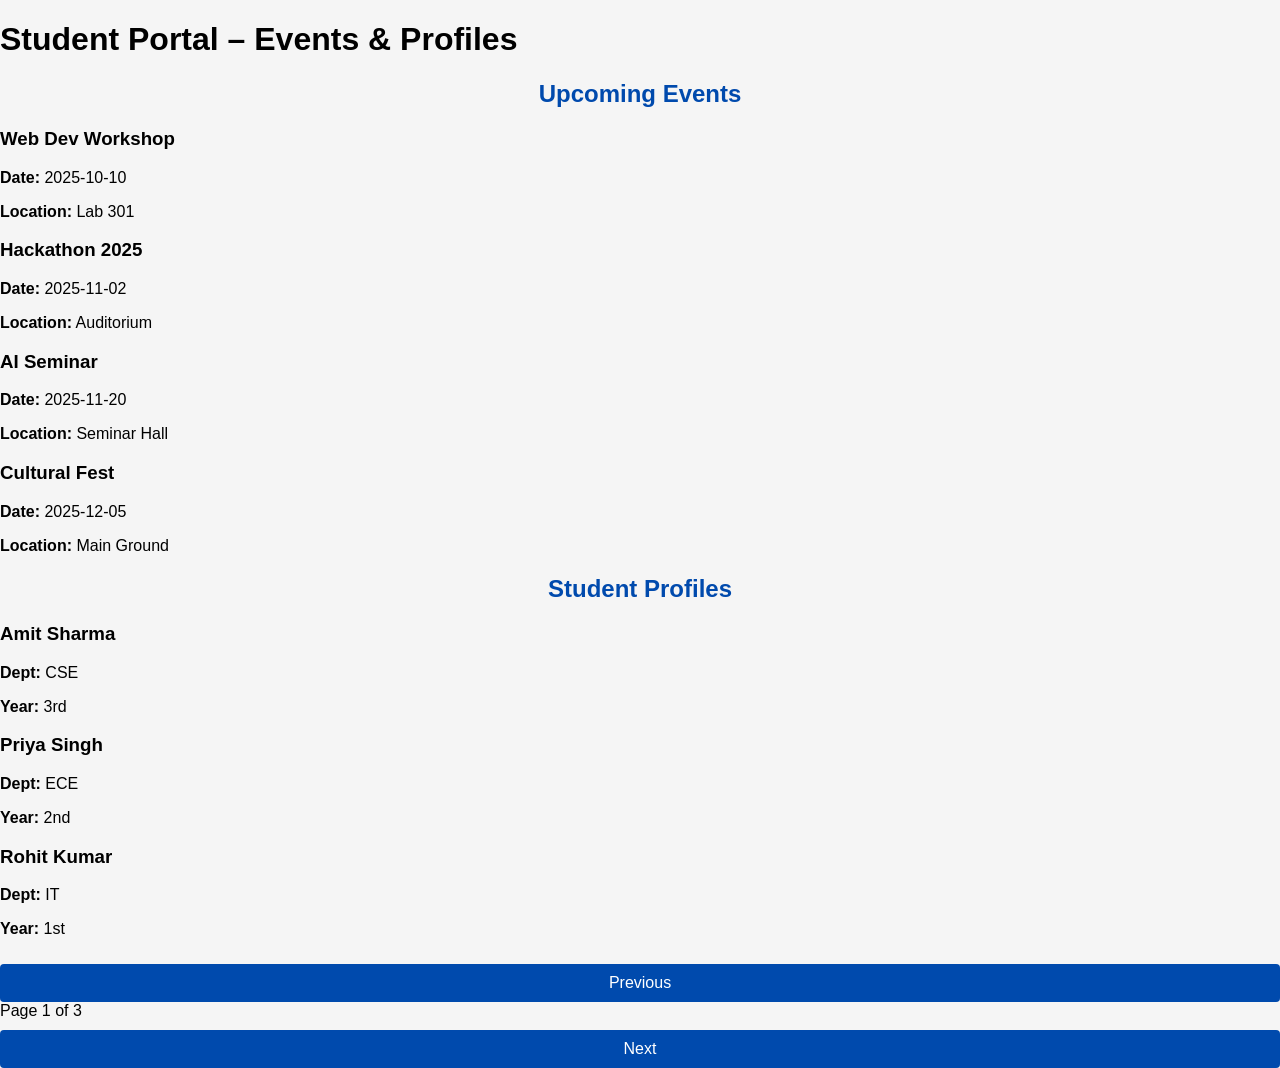
<file: index.html>
<!DOCTYPE html>
<html lang="en">
<head>
  <meta charset="UTF-8">
  <title>Student & Event Portal</title>
  <link rel="stylesheet" href="style.css">
</head>
<body>

  <header>
    <h1>Student Portal – Events & Profiles</h1>
  </header>

  <!-- Event List -->
  <section class="events-section">
    <h2>Upcoming Events</h2>
    <div id="eventList" class="event-list"></div>
  </section>

  <!-- Student Profiles -->
  <section class="students-section">
    <h2>Student Profiles</h2>
    <div id="studentList" class="student-list"></div>

    <!-- Pagination -->
    <div class="pagination">
      <button id="prevBtn">Previous</button>
      <span id="pageInfo"></span>
      <button id="nextBtn">Next</button>
    </div>
  </section>

  <script src="script.js"></script>
</body>
</html>
</file>
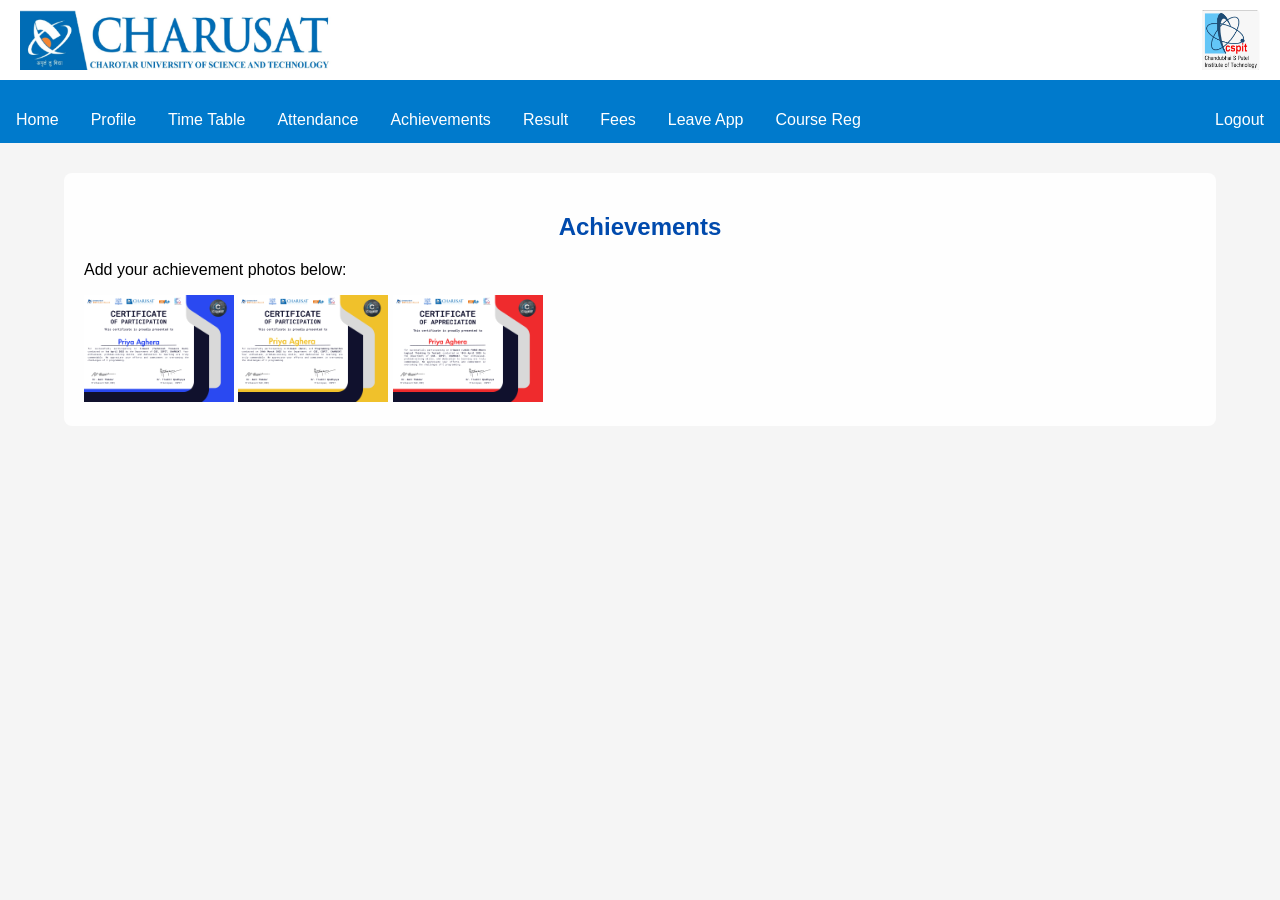
<file: achievement.html>
<!DOCTYPE html>
<html>
<head>
  <title>Achievements</title>
  <link rel="stylesheet" href="style.css">
  <style>
  
body {
  font-family: Arial, sans-serif;
  margin: 0;
  background-size: cover;
  background-position: center;
  background-repeat: no-repeat;
  background-attachment: fixed;
  text-align: center;
}


.header {
  background-color: white;
  padding: 10px 20px;
  display: flex;
  justify-content: space-between;
  align-items: center;
  border-bottom: 2px solid #007acc;
  flex-wrap: wrap;
}

.header img {
  height: 60px;
  max-width: 100%;
}


.navbar {
  background-color: #007acc;
  overflow: hidden;
  display: flex;
  justify-content: space-between;
  flex-wrap: wrap;
}

.nav-left,
.nav-right {
  display: flex;
  flex-wrap: wrap;
}

.navbar a {
  color: white;
  padding: 14px 16px;
  text-decoration: none;
  display: block;
}

.navbar a:hover {
  background-color: #005f99;
}


.section {
  background-color: rgba(255, 255, 255, 0.9);
  margin: 30px auto;
  padding: 20px;
  width: 90%;
  max-width: 1200px;
  border-radius: 8px;
  box-sizing: border-box;
  text-align: left;
}

form p {
  margin: 15px 0;
}

form input {
  padding: 8px;
  margin-left: 10px;
}

form button {
  padding: 8px 16px;
  background-color: #007acc;
  color: white;
  border: none;
  border-radius: 4px;
}

form button:hover {
  background-color: #005f99;
}


.section table {
  width: 100%;
  border-collapse: collapse;
}

.section th,
.section td {
  padding: 10px;
  border: 1px solid #ccc;
  text-align: center;
}

.section table {
  overflow-x: auto;
  display: block;
  white-space: nowrap;
}

.section table::-webkit-scrollbar {
  height: 8px;
}

.section table::-webkit-scrollbar-thumb {
  background-color: #007acc;
  border-radius: 4px;
}

.section table::-webkit-scrollbar-track {
  background: #f1f1f1;
}

.section .achievement-images {
  display: flex;
  flex-wrap: wrap;
  justify-content: center;
  gap: 15px;
}

.section .achievement-images img {
  border-radius: 8px;
  max-width: 100%;
  height: auto;
}


@media (max-width: 1024px) {
  .section .achievement-images img {
    width: calc(50% - 15px);
  }
}

@media (max-width: 768px) {
  .header {
    flex-direction: column;
    align-items: center;
    text-align: center;
  }

  .header img {
    margin: 10px 0;
    height: auto;
    max-height: 60px;
    max-width: 90%;
  }

  .navbar {
    flex-direction: column;
    align-items: center;
  }

  .nav-left, .nav-right {
    flex-direction: column;
    width: 100%;
    text-align: center;
  }

  .navbar a {
    padding: 10px;
    width: 100%;
  }

  .section {
    width: 95%;
    padding: 15px;
  }

  form p {
    display: flex;
    flex-direction: column;
    align-items: flex-start;
  }

  form input {
    margin: 5px 0 0 0;
    width: 100%;
    box-sizing: border-box;
  }

  .section table {
    font-size: 0.9rem;
  }

  .section .achievement-images img {
    width: 100%;
  }

@media (max-width: 768px) {
  .section {
    display: flex;
    flex-direction: column;
    align-items: center;
  }

  .section img {
    display: block;
    width: 90%;
    max-width: 300px;
    margin: 10px 0;
  }
}

}

  </style>
</head>
<body>

  
 <div class="header">
    <img src="charusatlogo.png" alt="University Logo">
    <img src="cspitlogo.png" alt="College Logo">
  </div>
  <div class="navbar">
    <div class="nav-left">
      <a href="index.html">Home</a>
      <a href="profile.html">Profile</a>
      <a href="timetable.html">Time Table</a>
      <a href="attendance.html">Attendance</a>
      <a href="achievement.html">Achievements</a>
      <a href="result.html">Result</a>
      <a href="fees.html">Fees</a>
      <a href="leave.html">Leave App</a>
      <a href="course.html">Course Reg</a>
    </div>
    <div class="nav-right">
      <a href="index.html">Logout</a>
    </div>
  </div>

  
  <div class="section">
    <h2>Achievements</h2>
    <p>Add your achievement photos below:</p>
    <img src="CQUEST1.jpeg" width="150" alt="Achievement 1">
    <img src="CQUEST2.jpeg" width="150" alt="Achievement 2">
    <img src="CQUEST3.jpeg" width="150" alt="Achievement 3">
  </div>
  

</body>
</html>
</file>
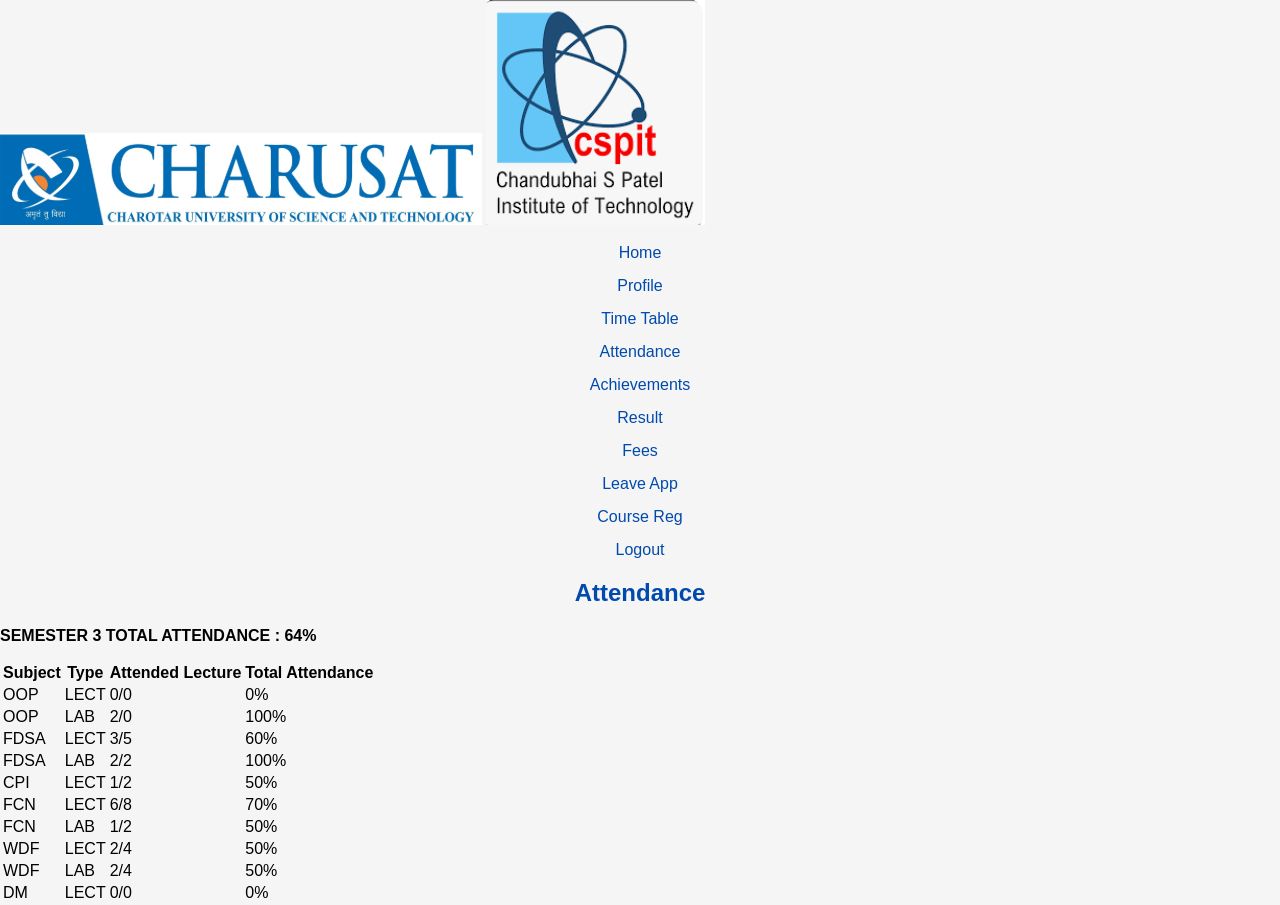
<file: attendance.html>
<!DOCTYPE html>
<html>
<head>
  <title>Attendance</title>
  <link rel="stylesheet" href="style.css">
</head>
<body>

  <!-- Header and Navbar -->
  <div class="header">
    <img src="charusatlogo.png" alt="University Logo">
    <img src="cspitlogo.png" alt="College Logo">
  </div>
  <div class="navbar">
    <div class="nav-left">
      <a href="index.html">Home</a>
      <a href="profile.html">Profile</a>
      <a href="timetable.html">Time Table</a>
      <a href="attendance.html">Attendance</a>
      <a href="achievement.html">Achievements</a>
      <a href="result.html">Result</a>
      <a href="fees.html">Fees</a>
      <a href="leave.html">Leave App</a>
      <a href="course.html">Course Reg</a>
    </div>
    <div class="nav-right">
      <a href="login.html">Logout</a>
    </div>
  </div>

  <!-- Attendance Section -->
  <div class="section">
    <h2>Attendance</h2>
    <p><strong>SEMESTER 3 TOTAL ATTENDANCE : 64%</strong></p>
    <table>
      <tr>
        <th>Subject</th>
        <th>Type</th>
        <th>Attended Lecture</th>
        <th>Total Attendance</th>
      </tr>
      <tr><td>OOP</td><td>LECT</td><td>0/0</td><td>0%</td></tr>
      <tr><td>OOP</td><td>LAB</td><td>2/0</td><td>100%</td></tr>
      <tr><td>FDSA</td><td>LECT</td><td>3/5</td><td>60%</td></tr>
      <tr><td>FDSA</td><td>LAB</td><td>2/2</td><td>100%</td></tr>
      <tr><td>CPI</td><td>LECT</td><td>1/2</td><td>50%</td></tr>
      <tr><td>FCN</td><td>LECT</td><td>6/8</td><td>70%</td></tr>
      <tr><td>FCN</td><td>LAB</td><td>1/2</td><td>50%</td></tr>
      <tr><td>WDF</td><td>LECT</td><td>2/4</td><td>50%</td></tr>
      <tr><td>WDF</td><td>LAB</td><td>2/4</td><td>50%</td></tr>
      <tr><td>DM</td><td>LECT</td><td>0/0</td><td>0%</td></tr>
    </table>
  </div>

</body>
</html>
</file>
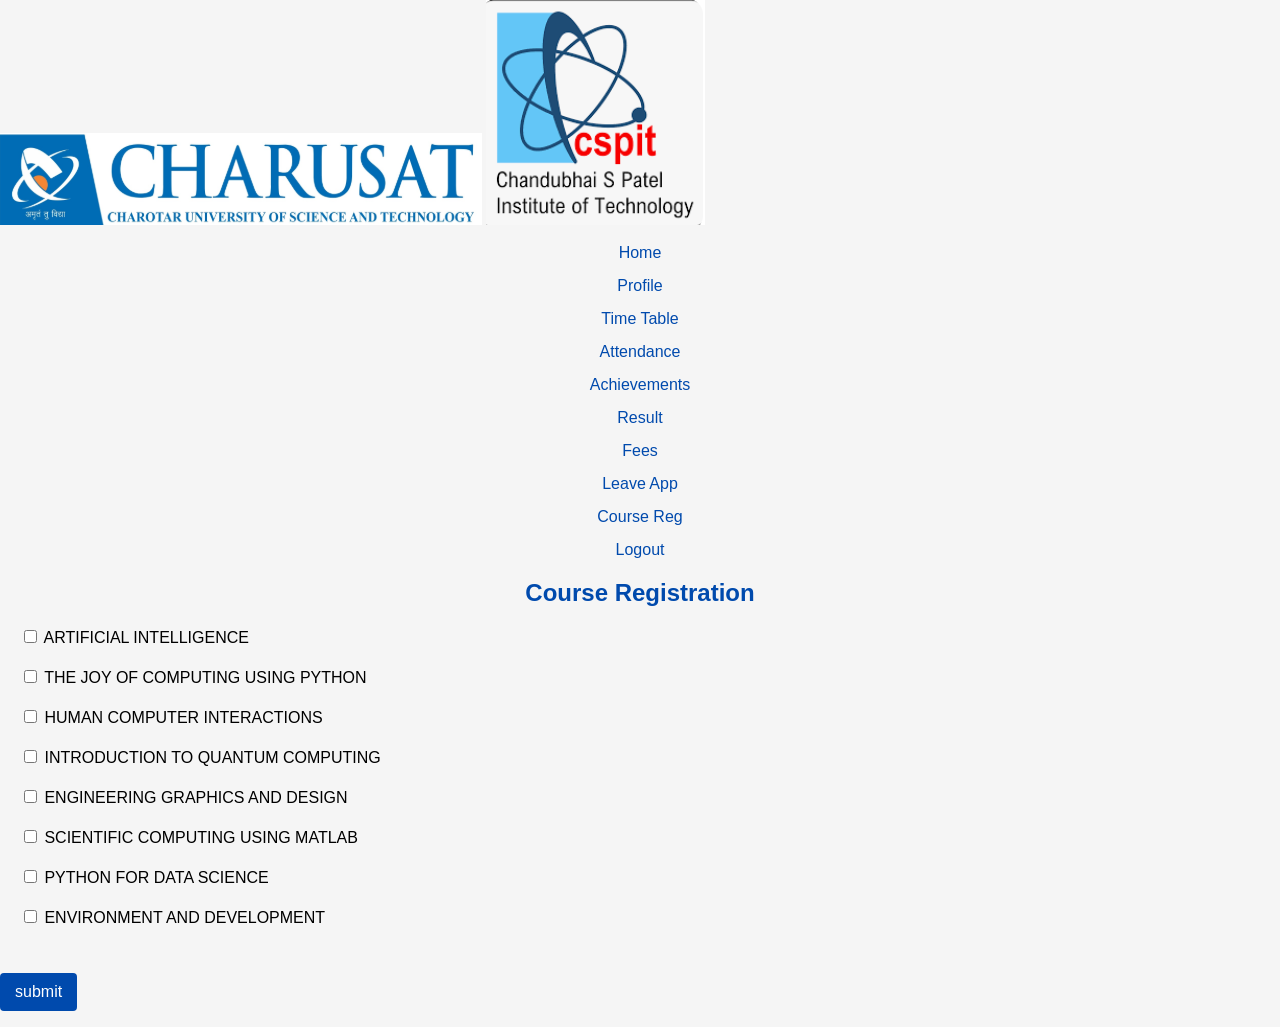
<file: course.html>
<!DOCTYPE html>
<html>
<head>
  <title>Course Registration</title>
  <link rel="stylesheet" href="style.css">
  <style>
    .course-options {
      display: flex;
      justify-content: center;
      gap: 20px;
      flex-direction: column;
      align-items: flex-start;
      margin-top: 20px;
    }

    .course-options label {
      font-size: 16px;
      margin-left: 20px;
    }
  </style>
</head>
<body>

  <!-- Header and Navbar -->
  <div class="header">
    <img src="charusatlogo.png" alt="University Logo">
    <img src="cspitlogo.png" alt="College Logo">
  </div>
  <div class="navbar">
    <div class="nav-left">
      <a href="index.html">Home</a>
      <a href="profile.html">Profile</a>
      <a href="timetable.html">Time Table</a>
      <a href="attendance.html">Attendance</a>
      <a href="achievement.html">Achievements</a>
      <a href="result.html">Result</a>
      <a href="fees.html">Fees</a>
      <a href="leave.html">Leave App</a>
      <a href="course.html">Course Reg</a>
    </div>
    <div class="nav-right">
      <a href="index.html">Logout</a>
    </div>
  </div>

  <!-- Course Registration Section -->
  <div class="section">
    <h2>Course Registration</h2>
    <div class="course-options">
      <label><input type="checkbox"> ARTIFICIAL INTELLIGENCE</label>
      <label><input type="checkbox"> THE JOY OF COMPUTING USING PYTHON</label>
      <label><input type="checkbox"> HUMAN COMPUTER INTERACTIONS</label>
      <label><input type="checkbox"> INTRODUCTION TO QUANTUM COMPUTING</label>
      <label><input type="checkbox"> ENGINEERING GRAPHICS AND DESIGN</label>
      <label><input type="checkbox"> SCIENTIFIC COMPUTING USING MATLAB</label>
      <label><input type="checkbox"> PYTHON FOR DATA SCIENCE</label>
      <label><input type="checkbox"> ENVIRONMENT AND DEVELOPMENT</label>
      <p><button type="submit">submit</button></p>
    </div>
  </div>

</body>
</html>
</file>
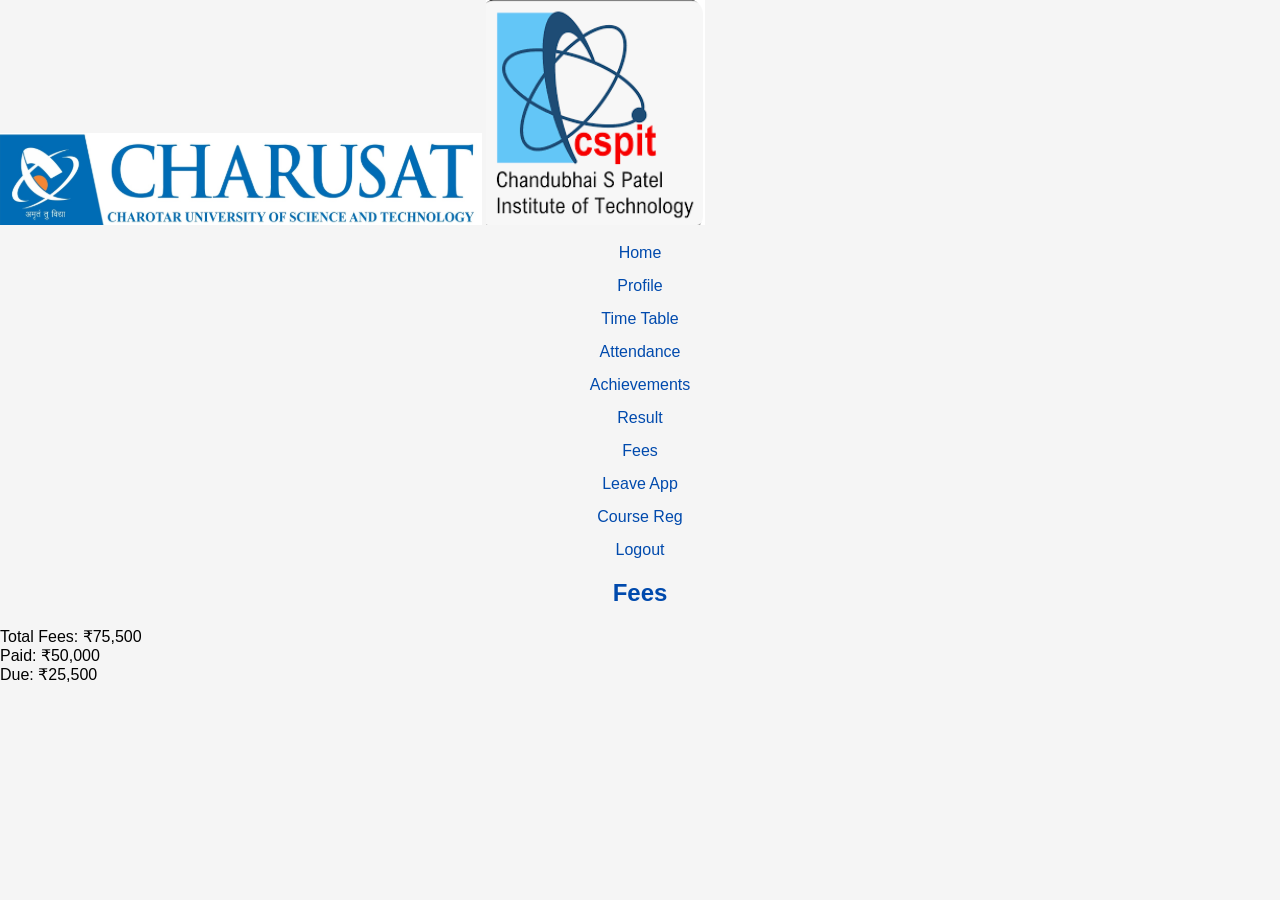
<file: fees.html>
<!DOCTYPE html>
<html>
<head>
  <title>Fees</title>
  <link rel="stylesheet" href="style.css">
</head>
<body>

  <!-- Header and Navbar -->
  <div class="header">
    <img src="charusatlogo.png" alt="University Logo">
    <img src="cspitlogo.png" alt="College Logo">
  </div>
  <div class="navbar">
    <div class="nav-left">
      <a href="index.html">Home</a>
      <a href="profile.html">Profile</a>
      <a href="timetable.html">Time Table</a>
      <a href="attendance.html">Attendance</a>
      <a href="achievement.html">Achievements</a>
      <a href="result.html">Result</a>
      <a href="fees.html">Fees</a>
      <a href="leave.html">Leave App</a>
      <a href="course.html">Course Reg</a>
    </div>
    <div class="nav-right">
      <a href="index.html">Logout</a>
    </div>
  </div>

  <!-- Fees Section -->
  <div class="section">
    <h2>Fees</h2>
    <p>
      Total Fees: ₹75,500<br>
      Paid: ₹50,000<br>
      Due: ₹25,500
    </p>
  </div>

</body>
</html>
</file>
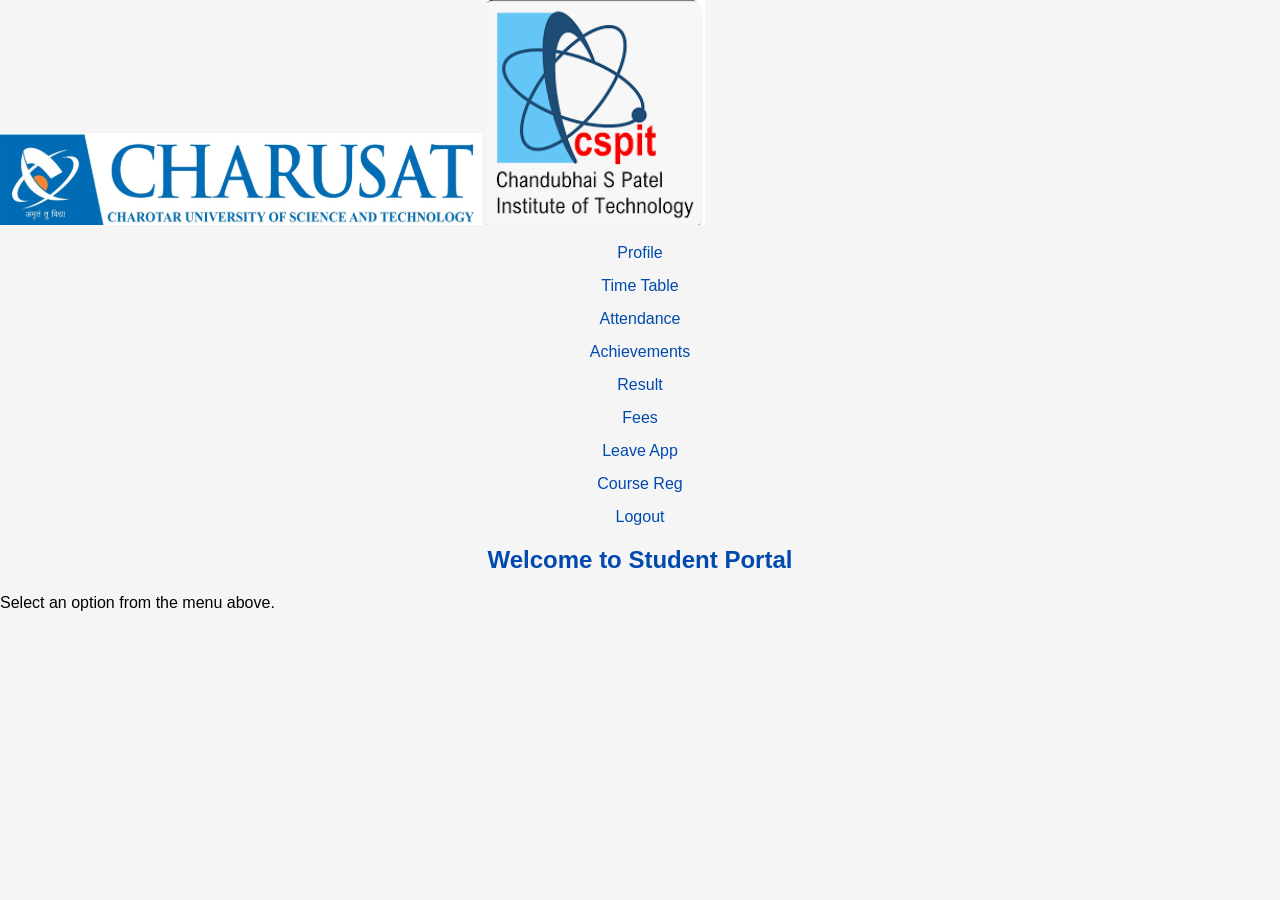
<file: home.html>
<html>
<head>
  <title>Student Portal - Home</title>
  <link rel="stylesheet" href="style.css">
</head>
<body>
  <!-- Include Navbar and Header -->
  <div class="header">
    <img src="charusatlogo.png" alt="University Logo">
    <img src="cspitlogo.png" alt="College Logo">
  </div>
  <div class="navbar">
    <div class="nav-left">
      <!-- <a href="index.html">Home</a> -->
      <a href="profile.html">Profile</a>
      <a href="timetable.html">Time Table</a>
      <a href="attendance.html">Attendance</a>
      <a href="achievement.html">Achievements</a>
      <a href="result.html">Result</a>
      <a href="fees.html">Fees</a>
      <a href="leave.html">Leave App</a>
      <a href="course.html">Course Reg</a>
    </div>
    <div class="nav-right">
      <a href="index.html">Logout</a>
    </div>
  </div>
  <div class="section">
    <h2>Welcome to Student Portal</h2>
    <p>Select an option from the menu above.</p>
  </div>
</body>
</html>
</file>
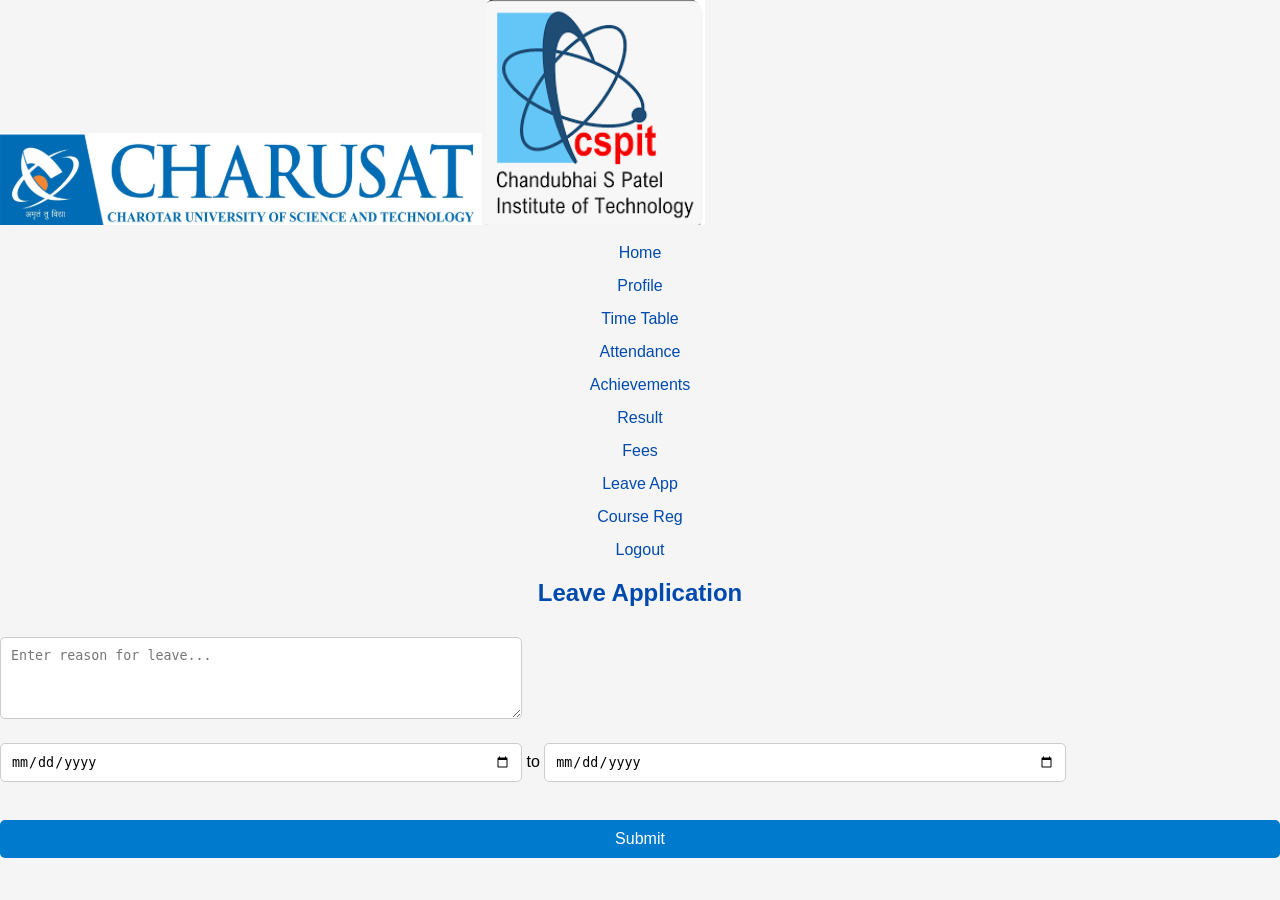
<file: leave.html>
<!DOCTYPE html>
<html>
<head>
  <title>Leave Application</title>
  <link rel="stylesheet" href="style.css">
  <style>
    .leave-box textarea,
    .leave-box input[type="date"] {
      width: 90%;
      max-width: 500px;
      padding: 10px;
      margin: 10px 0;
      border-radius: 5px;
      border: 1px solid #ccc;
    }

    .leave-box button {
      padding: 10px 20px;
      background-color: #007acc;
      color: white;
      border: none;
      border-radius: 5px;
      cursor: pointer;
    }

    .leave-box button:hover {
      background-color: #005f99;
    }
  </style>
</head>
<body>

  <!-- Header and Navbar -->
  <div class="header">
    <img src="charusatlogo.png" alt="University Logo">
    <img src="cspitlogo.png" alt="College Logo">
  </div>
  <div class="navbar">
    <div class="nav-left">
      <a href="index.html">Home</a>
      <a href="profile.html">Profile</a>
      <a href="timetable.html">Time Table</a>
      <a href="attendance.html">Attendance</a>
      <a href="achievement.html">Achievements</a>
      <a href="result.html">Result</a>
      <a href="fees.html">Fees</a>
      <a href="leave.html">Leave App</a>
      <a href="course.html">Course Reg</a>
    </div>
    <div class="nav-right">
      <a href="login.html">Logout</a>
    </div>
  </div>

  <!-- Leave Section -->
  <div class="section">
    <h2>Leave Application</h2>
    <div class="leave-box">
      <textarea rows="4" placeholder="Enter reason for leave..."></textarea><br>
      <input type="date"> to <input type="date"><br><br>
      <button>Submit</button>
    </div>
  </div>

</body>
</html>
</file>
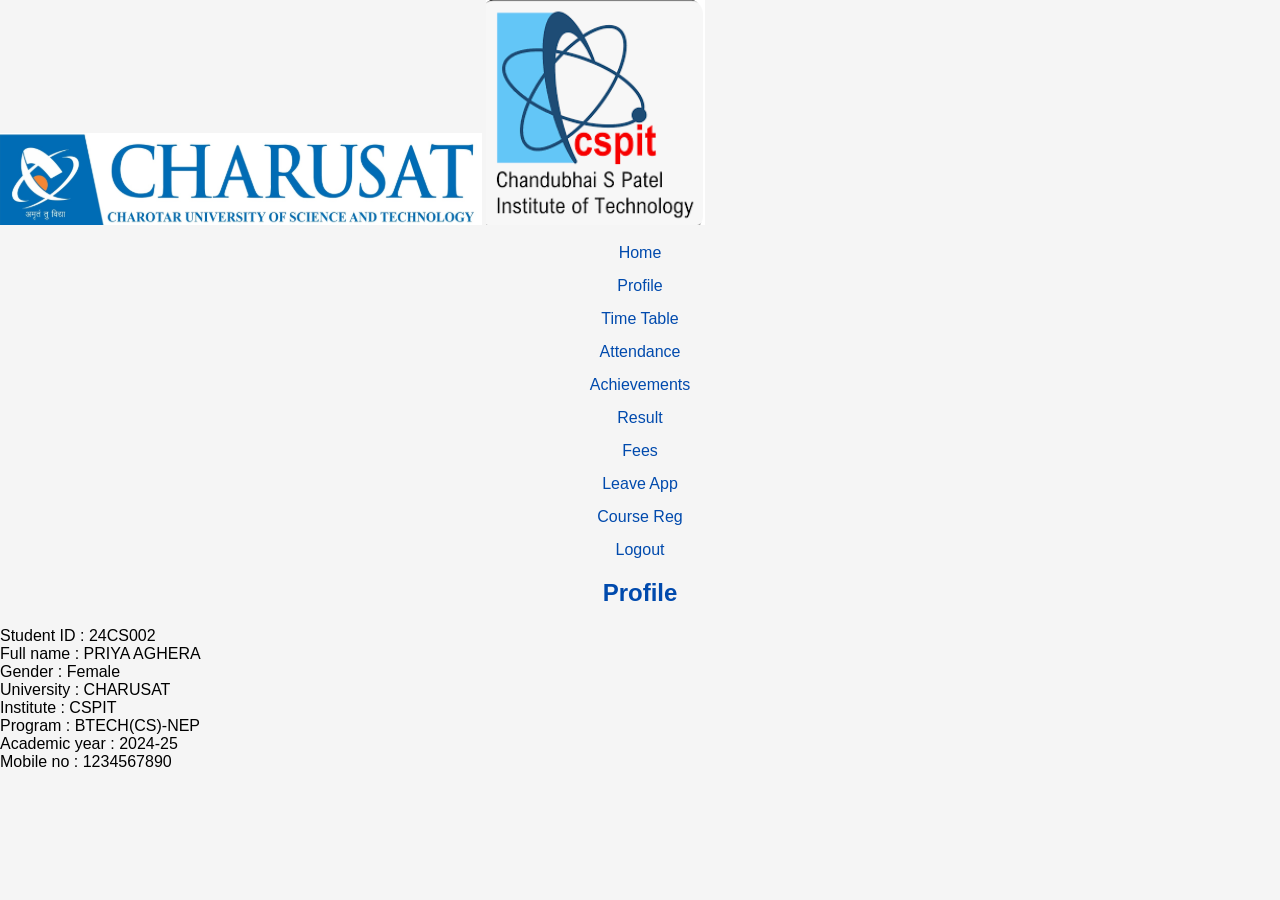
<file: profile.html>
<html>
<head>
  <title>Profile</title>
  <link rel="stylesheet" href="style.css">
</head>
<body>
  <!-- Include shared header and navbar -->
  <div class="header">
    <img src="charusatlogo.png" alt="University Logo">
    <img src="cspitlogo.png" alt="College Logo">
  </div>
  <div class="navbar">
    <div class="nav-left">
      <a href="index.html">Home</a>
      <a href="profile.html">Profile</a>
      <a href="timetable.html">Time Table</a>
      <a href="attendance.html">Attendance</a>
      <a href="achievement.html">Achievements</a>
      <a href="result.html">Result</a>
      <a href="fees.html">Fees</a>
      <a href="leave.html">Leave App</a>
      <a href="course.html">Course Reg</a>
    </div>
    <div class="nav-right">
      <a href="login.html">Logout</a>
    </div>
  </div>

  <div id="profile" class="section">
    <h2>Profile</h2>
  
    <p>Student ID : 24CS002 <br>Full name : PRIYA AGHERA <br> Gender : Female <br>
    University : CHARUSAT<br> Institute : CSPIT <br>Program : BTECH(CS)-NEP<br>
    Academic year : 2024-25 <br> Mobile no : 1234567890</p>
  </div>

</body>
</html>
</file>
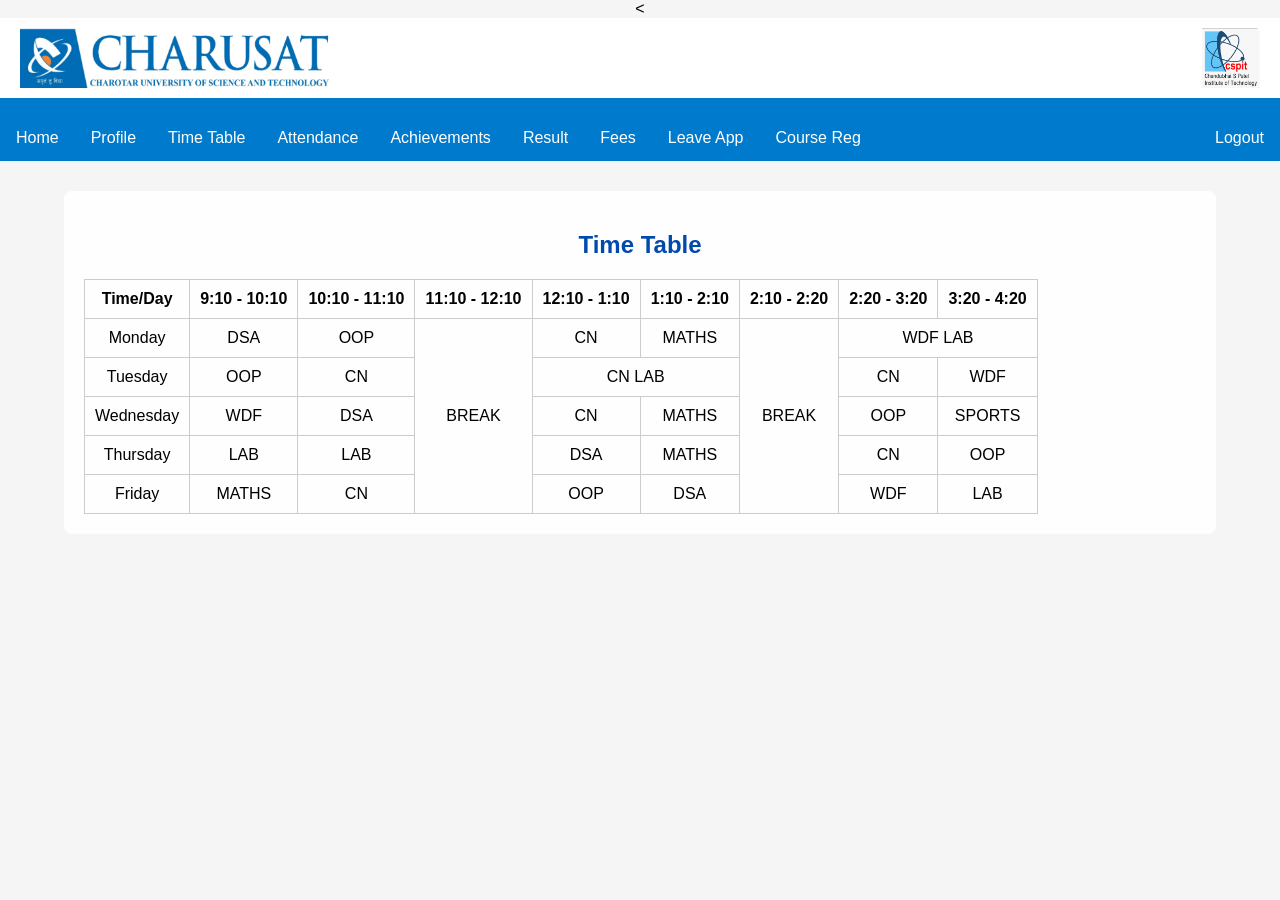
<file: timetable.html>
<<!DOCTYPE html>
<html>
<head>
  <title>Time Table</title>
  <link rel="stylesheet" href="style.css">
  <style>
 
body {
  font-family: Arial;
  margin: 0;
  background-size: cover;
  background-position: center;
  background-repeat: no-repeat;
  background-attachment: fixed;
  text-align: center;
}


.header {
  background-color: white;
  padding: 10px 20px;
  display: flex;
  justify-content: space-between;
  align-items: center;
  border-bottom: 2px solid #007acc;
  flex-wrap: wrap;
}

.header img {
  height: 60px;
  max-width: 100%;
}


.navbar {
  background-color: #007acc;
  overflow: hidden;
  display: flex;
  justify-content: space-between;
  flex-wrap: wrap;
}

.nav-left,
.nav-right {
  display: flex;
  flex-wrap: wrap;
}

.navbar a {
  color: white;
  padding: 14px 16px;
  text-decoration: none;
  display: block;
}

.navbar a:hover {
  background-color: #005f99;
}


.section {
  background-color: rgba(255, 255, 255, 0.9);
  margin: 30px auto;
  padding: 20px;
  width: 90%;
  max-width: 1200px; 
  border-radius: 8px;
  box-sizing: border-box;
  text-align: left;
}


.section table {
  width: 100%;
  border-collapse: collapse;
}

.section th,
.section td {
  padding: 10px;
  border: 1px solid #ccc;
  text-align: center;
}

.section table {
  overflow-x: auto;
  display: block;
  white-space: nowrap;
}

.section table::-webkit-scrollbar {
  height: 8px;
}

.section table::-webkit-scrollbar-thumb {
  background-color: #007acc;
  border-radius: 4px;
}

.section table::-webkit-scrollbar-track {
  background: #f1f1f1;
}


@media (max-width: 768px) {
 
  .header {
    flex-direction: column;
    align-items: center;
    text-align: center;
  }

  .header img {
    margin: 10px 0;
    height: auto;
    max-height: 60px;
    max-width: 90%;
  }

  
  .navbar {
    flex-direction: column;
    align-items: center;
  }

  .nav-left, .nav-right {
    flex-direction: column;
    width: 100%;
    text-align: center;
  }

  .navbar a {
    padding: 10px;
    width: 100%;
  }
  .section {
    width: 95%;
    padding: 15px;
  }

  
  .section table {
    font-size: 0.9rem;
  }
}

  </style>
</head>
<body>


  <div class="header">
    <img src="charusatlogo.png" alt="University Logo">
    <img src="cspitlogo.png" alt="College Logo">
  </div>
  <div class="navbar">
    <div class="nav-left">
      <a href="index.html">Home</a>
      <a href="profile.html">Profile</a>
      <a href="timetable.html">Time Table</a>
      <a href="attendance.html">Attendance</a>
      <a href="achievement.html">Achievements</a>
      <a href="result.html">Result</a>
      <a href="fees.html">Fees</a>
      <a href="leave.html">Leave App</a>
      <a href="course.html">Course Reg</a>
    </div>
    <div class="nav-right">
      <a href="index.html">Logout</a>
    </div>
  </div>

  
  <div class="section">
    <h2>Time Table</h2>
    <table>
      <tr>
        <th>Time/Day</th>
        <th>9:10 - 10:10</th>
        <th>10:10 - 11:10</th>
        <th>11:10 - 12:10</th>
        <th>12:10 - 1:10</th>
        <th>1:10 - 2:10</th>
        <th>2:10 - 2:20</th>
        <th>2:20 - 3:20</th>
        <th>3:20 - 4:20</th>
      </tr>
      <tr><td>Monday</td><td>DSA</td><td>OOP</td><td rowspan="5">BREAK</td><td>CN</td><td>MATHS</td><td rowspan="5">BREAK</td><td colspan="2">WDF LAB</td></tr>
      <tr><td>Tuesday</td><td>OOP</td><td>CN</td><td colspan="2">CN LAB</td><td>CN</td><td>WDF</td></tr>
      <tr><td>Wednesday</td><td>WDF</td><td>DSA</td><td>CN</td><td>MATHS</td><td>OOP</td><td>SPORTS</td></tr>
      <tr><td>Thursday</td><td>LAB</td><td>LAB</td><td>DSA</td><td>MATHS</td><td>CN</td><td>OOP</td></tr>
      <tr><td>Friday</td><td>MATHS</td><td>CN</td><td>OOP</td><td>DSA</td>  <td>WDF</td><td>LAB</td></tr>
    </table>
  </div>

</body>
</html>
</file>
<file: style.css>
/* Body styling */
body {
  font-family: Arial, sans-serif;
  background-color: #f5f5f5;
  margin: 0;
  padding: 0;
}

/* Container for the form */
.container {
  max-width: 500px;
  margin: 50px auto;
  padding: 20px;
  background-color: white;
  border-radius: 8px;
  box-shadow: 0 2px 5px rgba(0,0,0,0.2);
}

/* Headings */
h2 {
  text-align: center;
  color: #004aad;
  margin-bottom: 20px;
}

/* Input fields and select boxes */
input[type="text"],
input[type="email"],
select {
  width: 100%;
  padding: 10px;
  margin: 8px 0;
  border-radius: 4px;
  border: 1px solid #ccc;
  box-sizing: border-box;
}

/* Submit button */
button {
  width: 100%;
  background-color: #004aad;
  color: white;
  padding: 10px 15px;
  border: none;
  border-radius: 4px;
  cursor: pointer;
  font-size: 16px;
  margin-top: 10px;
}

/* Button hover effect */
button:hover {
  background-color: #0078ff;
}

/* Success and error messages */
.success {
  color: green;
  text-align: center;
  font-weight: bold;
}

.error {
  color: red;
  text-align: center;
  font-weight: bold;
}

/* Links for navigation */
a {
  display: block;
  text-align: center;
  margin-top: 15px;
  color: #004aad;
  text-decoration: none;
}

a:hover {
  text-decoration: underline;
}
</file>
